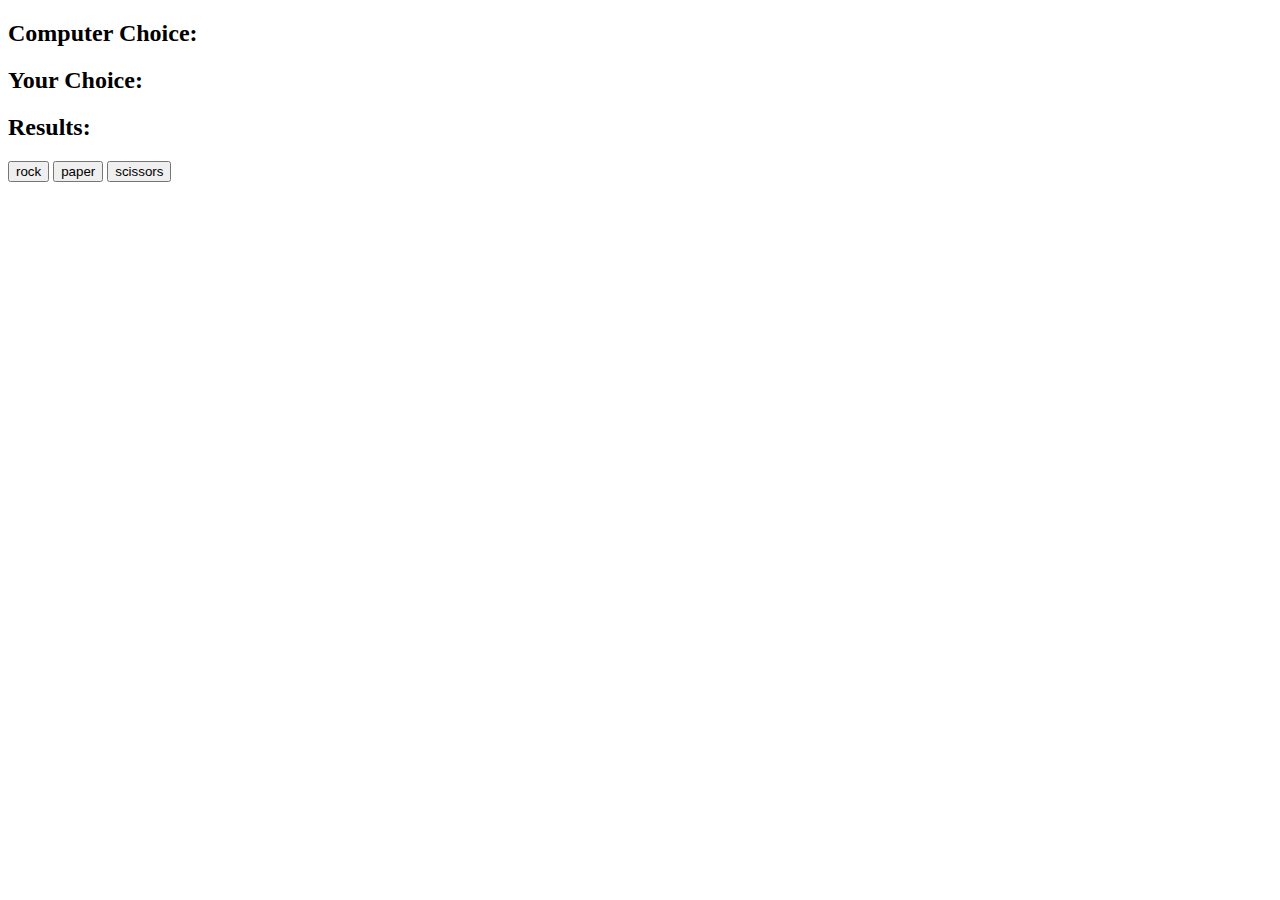
<file: Rock-Paper-Scissors/index.html>
<!DOCTYPE HTML>
<html lang = "en" dir = "ltr">
   
    <head>
        <meta charset = "utf-8">
        <title> Rock Paper Scissors </title>
    </head>

    <body> 
        <h2> Computer Choice: <span id = "computer-choice"> </span> </h2>
        <h2> Your Choice: <span id = "your choice"> </span> </h2>
        <h2> Results: <span id = "results"> </span> </h2>

        <button id = "rock"> rock </button>
        <button id = "paper"> paper </button>
        <button id = "scissors"> scissors </button>

    <script src = "app.js" charset = "utf-8"> </script>
    
    </body>

</html>
</file>
